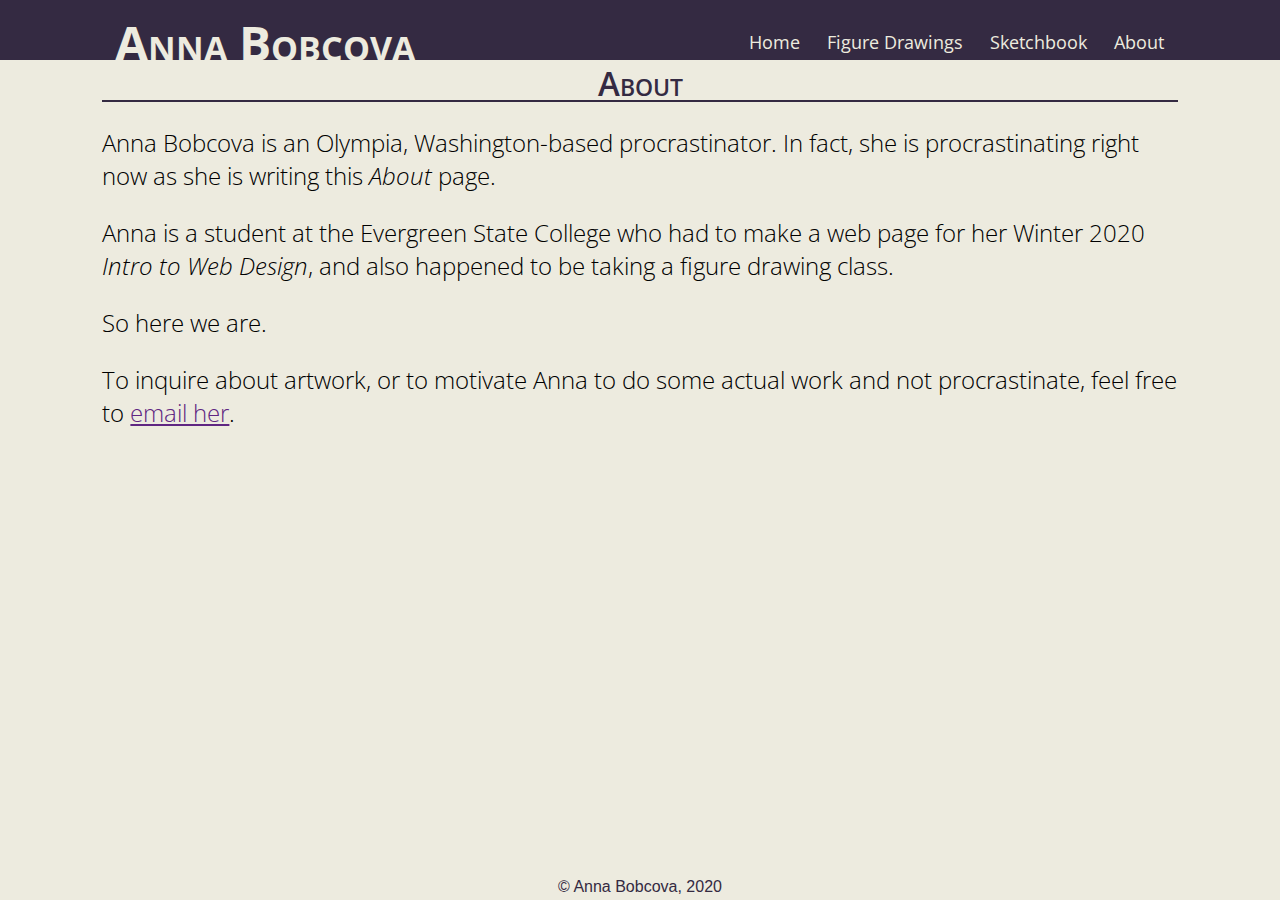
<file: page04.html>
<!DOCTYPE html>
<html>
  <head>
    <title>Anna Bobcova - About</title>
    <link rel="stylesheet" type="text/css" href="styles.css">
  </head>

  <body>
    <header>

      <div class="head">
        <h1>Anna Bobcova</h1>
        <nav>
          <ul>
            <li><a href="index.html">Home</a></li>

            <li><a href="page02.html">Figure Drawings</a></li>

            <li><a href="page03.html">Sketchbook</a></li>

            <li><a href="page04.html">About</a></li>
          </ul>
        </nav>
       </div> <!-- .head -->

       <div class="page_title">
         <h2>About</h2> <!-- To Be changed per page -->
       </div> <!-- .page_title -->

    </header>

    <main>
      <div class="welcome">
        <p>Anna Bobcova is an Olympia,  Washington-based procrastinator. In fact, she is procrastinating right now as she is writing this <i>About</i> page.</p>

        <p>Anna is a student at the Evergreen State College who had to make a web page for her Winter 2020 <i>Intro to Web Design</i>, and also happened to be taking a figure drawing class.</p>

        <p>So here we are.</p>

        <p>To inquire about artwork, or to motivate Anna to do some actual work and not procrastinate, feel free to <a href="mailto:someone@example.com" target="_top">email her</a>.</p>
      </div>
    </main>

    <footer>
      <p>&copy; Anna Bobcova, 2020</p>
    </footer>
  </body>
</html>
</file>
<file: styles.css>
@import url('https://fonts.googleapis.com/css?family=Open+Sans:300,600,800&display=swap');

body {
  font-family: sans-serif;
  margin: 0;
  background-color: rgb(237, 235, 223);
  min-width: 400px;
  overflow-x: hidden;
}

.head {

}

header {
  height: 100px;
  //background-color: grey;
  //background-image: linear-gradient(rgba(0,0,0,0.15), rgba(0,0,0,0.4)), url("../project/images/hand.jpg");
  //box-shadow: inset 0 0 0 1000px rgba(0, 0, 0, 0.28);
  //background-repeat: no-repeat;
  //background-size: cover;
  //background-position: bottom;

  position: relative;
  color: rgb(26, 24, 23);
  font-family: 'Open Sans', sans-serif;

  display: flex;
  flex-direction: column;
  justify-content: space-between;
  align-items: center;
}

.head {
  padding: 0;
  margin: 0;

  background: rgb(52, 42, 66);
  color: rgb(237, 235, 223);

  height: 60px;
  width: 100vw;
  overflow: hidden;
  white-space: nowrap;
  align-items: center;
  justify-content: center;
}

h1 {
  margin: 0;
  width: 100%;
  padding-left: 9vw;
  display: inline-block;
  font-variant: small-caps;
  box-sizing: content-box;
  max-width: 38vw;
  float: left;
  //border: 1px solid blue;
  line-height: 85px;
  font-size: 48px;
}

/*scale down title/logo on narrow screens*/
@media only screen and (max-width: 1000px) {
h1 {
    font-size: 36px;
    max-width: 25vw;
    line-height: 95px;
    padding-left: 15px;
  }
}

h2 {
  margin: 0;
  color: rgb(52, 42, 66);
  font-family: 'Open Sans';
  font-size: 33px;
  font-weight: 600;
  font-variant: small-caps;
  //text-shadow: 4px 4px #000;
  line-height: 1em;
}

h3 {
  margin: 0;
  color: rgb(52, 42, 66);
  font-family: 'Open Sans';
  font-size: 24px;
  font-weight: 300;
  font-variant: small-caps;
  text-align: center;
  line-height: 2.2em;
  box-sizing: border-box;
}

ul {
   list-style: none;
   display: flex;
   padding-right: 8vw;
   margin: 0;
   flex-direction: row;
   justify-content: space-evenly;
   //border: 1px solid red;
}

/*scale down title/logo on narrow screens*/
@media only screen and (max-width: 1000px) {
ul {
  padding-right: 15px;
  }
}

nav {
  float: right;
  display: inline-block;
  overflow: hidden;
}

header li {
  width: 100%;
  text-align: right;
}

header a {
  padding-left: 0.75em;
  padding-right: 0.75em;
  color: rgb(237, 235, 223);
  text-decoration: none;
  font-size: 18px;
  display: inline-block;
  height: 100%;
  line-height: 85px;
}

/*scale down nav links on narrow screens*/
@media only screen and (max-width: 1000px) {
header a {
    font-size: 14px;
    line-height: 95px;
    padding-left: .5em;
    padding-right: .5em;
  }
}

header a:hover {
  background-color: rgb(62, 49, 79);
}

header a:active {
  color: rgb(212, 208, 188);
}

main {
  border-top: 2px solid rgb(52, 42, 66);
  margin-left: 8vw;
  margin-right: 8vw;
}

/*scale down margins on narrow screens*/
@media only screen and (max-width: 900px) {
main {
    margin-left: 1vw;
    margin-right: 1vw;
  }
}

.portrait {
  max-width: 20vw;
  max-height: 100%;
  min-width: 120px;
  //background-image: url("images/index.jpg");
  //background-size: cover;
  //background-repeat: no-repeat;
  //background-position: right;
  box-sizing: border-box;
  float: left;
  opacity: .9;
  margin: 10px 30px 0 0;
}

.responsivequick {
  padding: 0 1px;
  float: left;
  width: 30vw;
  height: auto;
}

.responsivequick1 {
  background-image: url("images/figure-b.jpg");
  background-size: cover;
  background-repeat: no-repeat;
  background-position: center;
  margin-bottom: 3px;
}

.responsivequick2 {
  background-image: url("images/quick-b.jpg");
  background-size: cover;
  background-repeat: no-repeat;
  background-position: center;
  margin-bottom: 3px;
}

.responsivequick3 {
  background-image: url("images/sketch-b.jpg");
  background-size: cover;
  background-repeat: no-repeat;
  background-position: center;
  margin-bottom: 3px;
}

.responsivequick4 {
  background-image: url("images/about-b.jpg");
  background-size: cover;
  background-repeat: no-repeat;
  background-position: center;
  margin-bottom: 3px;
}

.gallery2 .buttonname {
  width: 20vw;
  height: 15vh;
  text-align: center;
  text-decoration: none;
  -webkit-text-stroke: 1px rgba(237, 235, 223, 0.88);
  border: 1px solid rgb(192, 173, 204);
  color: rgb(52, 42, 66);
  font-size: 24px;
  padding-top: 4em;
  box-shadow: inset 0 0 0 1000px rgba(237, 235, 223, 0.48);
  font-weight: 600;
  font-variant: small-caps;
  min-width: 120px;
}

@media only screen and (max-width: 1100px) {
.gallery2 .buttonname {
    font-size: 20px;
    padding-top: 5em;
  }
}

@media only screen and (max-width: 800px) {
.gallery2 .buttonname {
    padding-top: 6em;
    font-size: 14px;
  }
}

/*between 500px and 700px vw, display 1 per line*/
/*
@media only screen and (max-width: 700px) {
  .responsivequick {
    height: 33%;
  }
}*/

.gallery2 .buttonname:hover{
  border: 1px solid rgb(52, 42, 66);
}


/*IMAGES*/

div.gallery {
  border: 1px solid rgb(223, 209, 232);
  opacity: 0.5;
}

div.gallery:hover {
  border: 1px solid rgb(192, 173, 204);
  opacity: 1;
}

/*uses the width of the image for the thumbnail*/
div.gallery img {
  width: 100%;
  height: auto;
}

* {
  box-sizing: border-box;
  text-decoration: none;
}

/*over 700px vw, display 4 per line*/
.responsive {
  padding: 0 1px;
  float: left;
  width: 24.99999%;
}

/*between 500px and 700px vw, display 1 per line*/
@media only screen and (max-width: 700px) {
  .responsive {
    width: 49.9%;
    margin: 3px 0;
  }
}

/*below 500px vw, display 1 per line*/
@media only screen and (max-width: 500px) {
  .responsive {
    width: 100%;
  }
}

.welcome {
  padding-top: 0em;
  font-size: 24px;
  font-family: 'Open Sans';
  font-weight: 300;
}

.blog {
  border-left: 1px solid rgb(52,42,66);
  margin-left: 22vw;
  min-height: 85vh;
}

div.post h3 {
  display: inline-block;
}

.gallery_figure {
  width: 100%;
  height: 100%;
  display: block;
}

.welcome a{
  color: rgb(95, 38, 130);
  text-decoration: underline;
}

.display {
  float: left;
  padding-top: 2vh;
  padding-right: 2vw;
  height: 85vh;
  width: auto;
}

.comments p{
  float: right;
  font-size: 24px;
}

footer {
  background: rgb(237, 235, 223);
  text-align: center;
  color: rgb(52, 42, 66);
  margin: 0;
  padding: 0.05em;
  line-height: 0px;

  /*align to the bottom*/
  height: 30px;
  position: fixed;
  bottom: 0;
  width: 100%;
}
</file>
